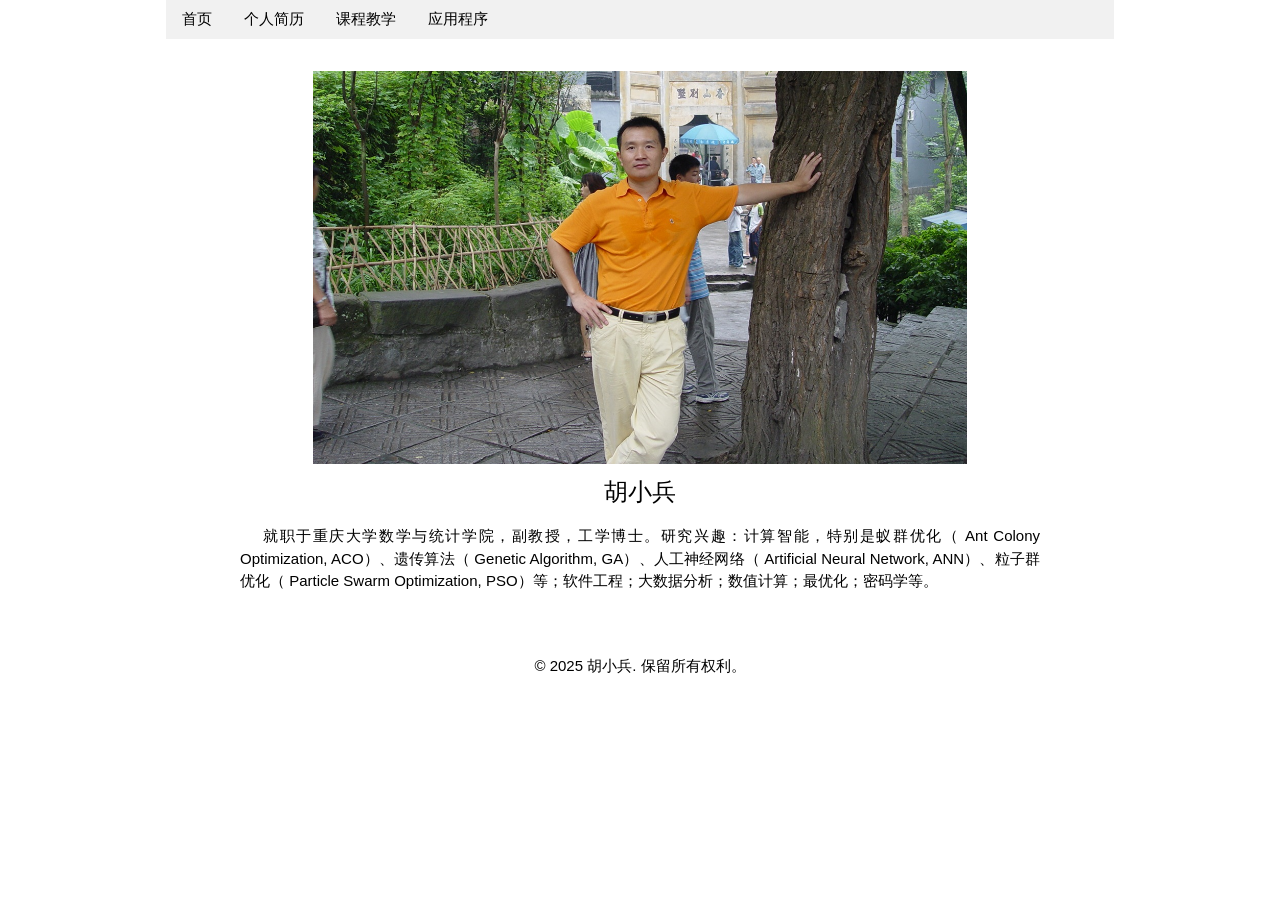
<file: index.html>
<!DOCTYPE html>
<html xmlns="http://www.w3.org/1999/xhtml" xml:lang="en">

<head>
  <title>胡小兵的主页</title>

  <meta charset="UTF-8">
  <meta name="viewport" content="width=device-width, initial-scale=1">
  <meta http-equiv="Content-Type" content="text/html; charset=UTF-8">

  <meta name="description" content="Yunhe Wang is currently a associate professor at Mathematics and Statistics, Chongqing University">
  <meta name="keywords" content="Xiaobing Hu, 胡小兵, CQU, AI, Computing Science">
  <meta name="author" content="Xiaobing Hu" />

  <link rel="stylesheet" href="w3.css">
  <link rel="icon" type="image/png" href="images/icons.png">
</head>


<body class="w3-content">

<!--HEADER-->
<div class="w3-container">
  <div class="w3-bar w3-light-grey">
    <a href="index.html" class="w3-bar-item w3-button">首页</a>
    <a href="data/cv.pdf" class="w3-bar-item w3-button">个人简历</a>
    <div class="w3-dropdown-hover">
      <button class="w3-button">课程教学</button>
      <div class="w3-dropdown-content w3-bar-block w3-card-4">
        <a href="advanced-mathematics.html" class="w3-bar-item w3-button">高等数学</a>
        <a href="#" class="w3-bar-item w3-button">现代密码学</a>
        <a href="#" class="w3-bar-item w3-button">数据库原理</a>
        <a href="#" class="w3-bar-item w3-button">Java程序设计</a>
      </div>
    </div>

    <div class="w3-dropdown-hover">
      <button class="w3-button">应用程序</button>
      <div class="w3-dropdown-content w3-bar-block w3-card-4">
        <a href="nc/index.html" class="w3-bar-item w3-button">数值计算机器求解</a>
        <a href="#" class="w3-bar-item w3-button">现代密码学</a>
      </div>
    </div>    
  </div>
</div>


<!-- !PAGE CONTENT! -->
<div class="w3-main">

<!-- The Home Section -->
  <div class="w3-container w3-center w3-padding-32" id="home">
      <img style="width: 69%" alt="profile photo" src="images/Xiaobing.jpg">
      <h3>胡小兵</h3>
        <p class="w3-justify" style="width:100%;border:0px;border-spacing:0px;border-collapse:separate;margin-right:auto;margin-left:auto;max-width:800px">
        &nbsp&nbsp&nbsp&nbsp就职于重庆大学数学与统计学院，副教授，工学博士。研究兴趣：计算智能，特别是蚁群优化（ Ant Colony Optimization, ACO）、遗传算法（ Genetic Algorithm, GA）、人工神经网络（ Artificial Neural Network, ANN）、粒子群优化（ Particle Swarm Optimization, PSO）等；软件工程；大数据分析；数值计算；最优化；密码学等。
      </p>
  </div>
  <!-- End page content -->

</div>


<footer class="w3-center">
   <p>&copy; 2025 胡小兵. 保留所有权利。</p>
 </footer>
</body>
</html>
</file>
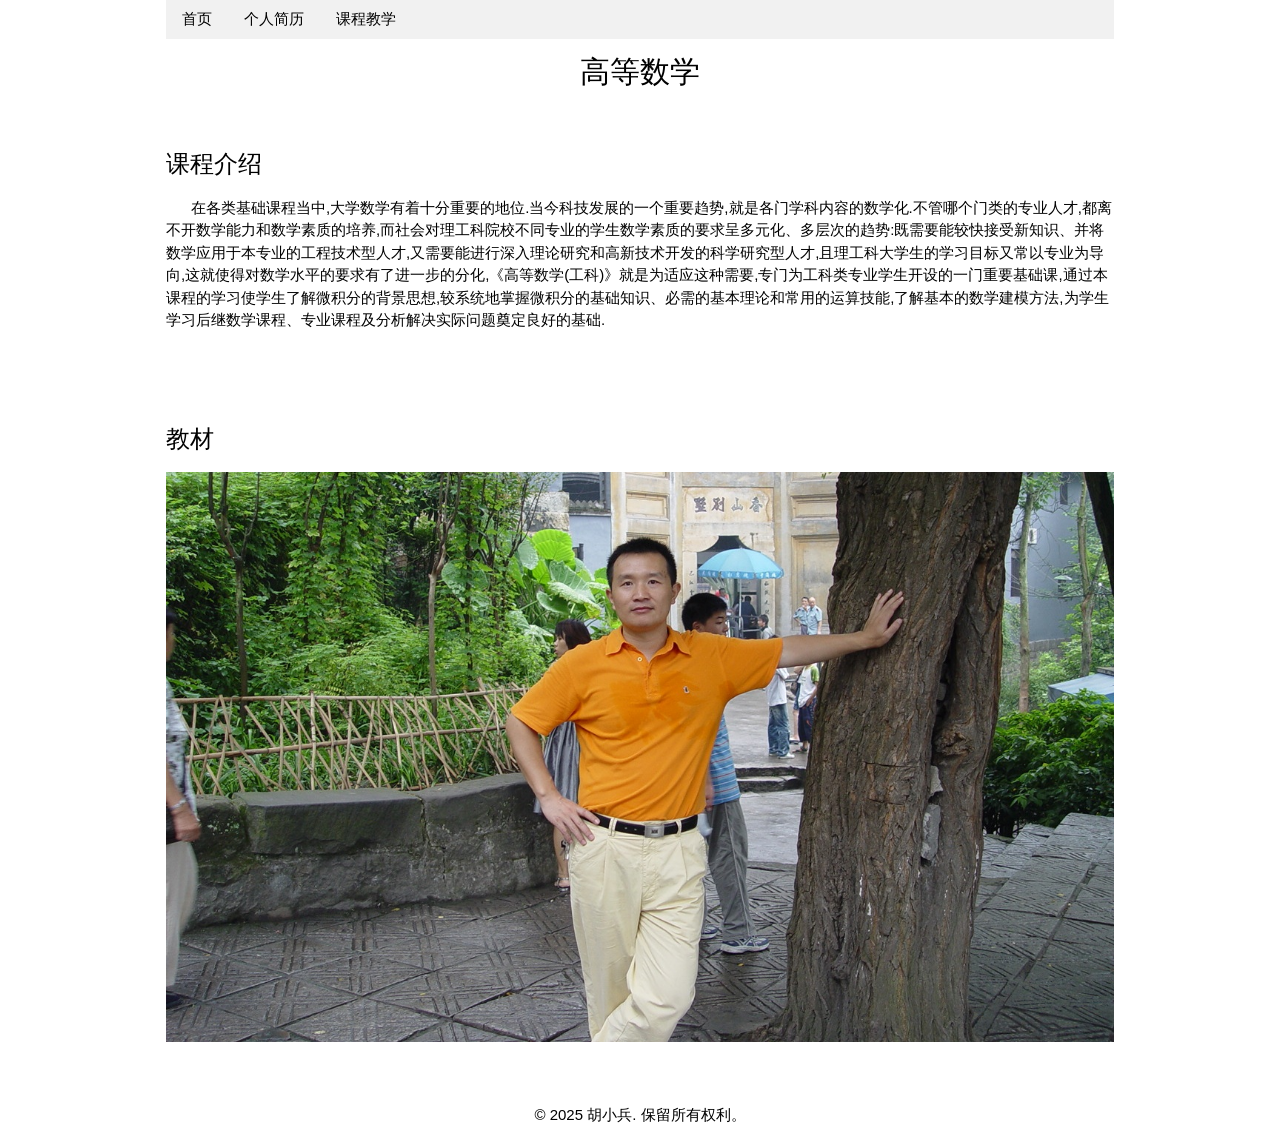
<file: advanced-mathematics.html>
<!DOCTYPE html>
<html xmlns="http://www.w3.org/1999/xhtml" xml:lang="en">

<head>
  <title>高等数学</title>

  <meta charset="UTF-8">
  <meta name="viewport" content="width=device-width, initial-scale=1">
  <meta http-equiv="Content-Type" content="text/html; charset=UTF-8">

  <meta name="description" content="Yunhe Wang is currently a associate professor at Mathematics and Statistics, Chongqing University">
  <meta name="keywords" content="Xiaobing Hu, 胡小兵, CQU, AI, Computing Science">
  <meta name="author" content="Xiaobing Hu" />

  <link rel="stylesheet" href="w3.css">
  <link rel="icon" type="image/png" href="images/icons.png">
</head>


<body class="w3-content">

<!--HEADER-->  
<div class="w3-container">
  <div class="w3-bar w3-light-grey">
    <a href="index.html" class="w3-bar-item w3-button">首页</a>
    <a href="data/cv.pdf" class="w3-bar-item w3-button">个人简历</a>
    <div class="w3-dropdown-hover">
      <button class="w3-button">课程教学</button>
      <div class="w3-dropdown-content w3-bar-block w3-card-4">
        <a href="advanced-mathematics.html" class="w3-bar-item w3-button">高等数学</a>
        <a href="#" class="w3-bar-item w3-button">现代密码学</a>
        <a href="#" class="w3-bar-item w3-button">数据库原理</a>
        <a href="#" class="w3-bar-item w3-button">Java程序设计</a>
      </div>
    </div>
  </div>
</div>


<!-- !PAGE CONTENT! -->
<div class="w3-main">

<h2 class="w3-center">高等数学</h2>

<!-- The Introducation Section -->
  <div class="w3-container w3-padding-32" id="introduction">      
      <h3>课程介绍</h3>
        <p>
        &nbsp&nbsp&nbsp&nbsp&nbsp&nbsp在各类基础课程当中,大学数学有着十分重要的地位.当今科技发展的一个重要趋势,就是各门学科内容的数学化.不管哪个门类的专业人才,都离不开数学能力和数学素质的培养,而社会对理工科院校不同专业的学生数学素质的要求呈多元化、多层次的趋势:既需要能较快接受新知识、并将数学应用于本专业的工程技术型人才,又需要能进行深入理论研究和高新技术开发的科学研究型人才,且理工科大学生的学习目标又常以专业为导向,这就使得对数学水平的要求有了进一步的分化,《高等数学(工科)》就是为适应这种需要,专门为工科类专业学生开设的一门重要基础课,通过本课程的学习使学生了解微积分的背景思想,较系统地掌握微积分的基础知识、必需的基本理论和常用的运算技能,了解基本的数学建模方法,为学生学习后继数学课程、专业课程及分析解决实际问题奠定良好的基础.
      </p>
  </div>

<!-- The XXX Section -->
  <div class="w3-container w3-padding-32" id="jiaocai">      
      <h3>教材</h3>
        <p>
        <img style="width: 100%" alt="profile photo" src="images/Xiaobing.jpg">
      </p>
  </div>  
  <!-- End page content -->

</div>

<footer class="w3-center">
   <p>&copy; 2025 胡小兵. 保留所有权利。</p>
</footer>
</body>
</html>
</file>
